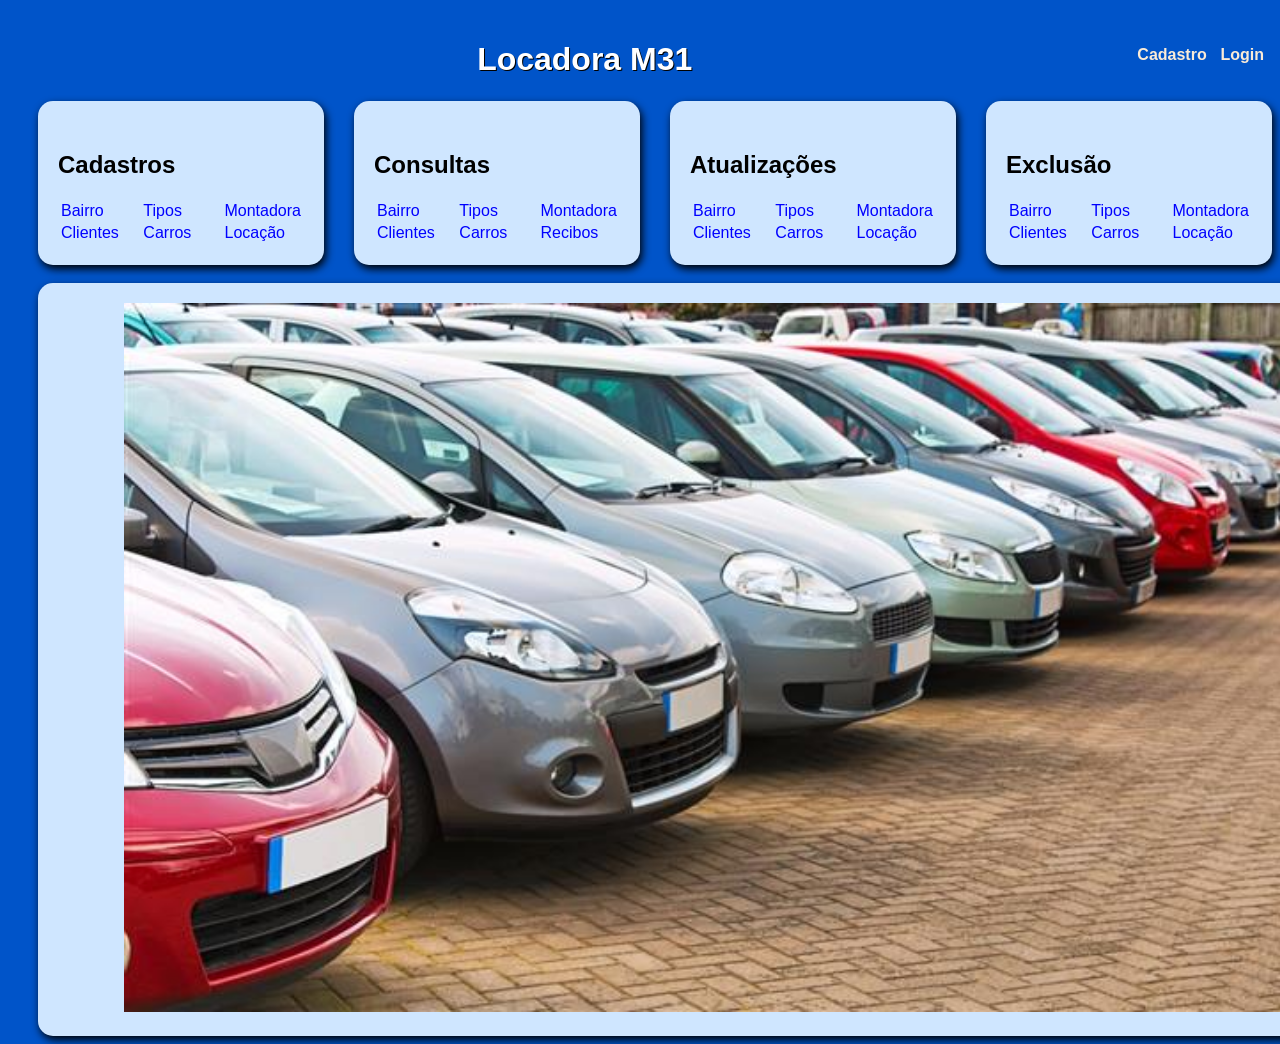
<file: locadora_m31/index2.html>
<!DOCTYPE html>
<html>
<head>
	<meta charset="utf-8">
	<meta http-equiv="X-UA-Compatible" content="IE=edge">
	<title>Projeto PHP</title>
	<link rel="stylesheet" type="text/css" href="estilos/geral.css">
</head>
<body>
<table>
	<tr><th width="50%"><h1>Locadora M31</h1></th>
		<th width="1%"><a class="cadastro" href="/locadora_m31/formularios/projeto_login.html">Cadastro</a></th>
		<th width="1%"><a class="cadastro" href="/locadora_m31/home.php">Login</a></th></tr></table>
<div class="flex-container">
<div id="box" class="barra">
<nav>
	<h2>Cadastros</h2>
	<table>
	<tr>
		<td width="35%"><a class="itens" href="formularios/cad_bairro.php"><div>Bairro</div></a></td>
		<td width="35%"><a class="itens" href="formularios/cad_tipo.php"><div>Tipos</div></a></td>
		<td width="35%"><a class="itens" href="formularios/cad_montadora.php"><div>Montadora</div></a></td>
	</tr>
	<tr>
		<td width="35%"><a class="itens" href="formularios/cad_cliente.php"><div>Clientes</div></a></td>
		<td width="35%"><a class="itens" href="formularios/cad_carro.php"><div>Carros</div></a></td>
		<td width="35%"><a class="itens" href="formularios/cad_locacao.php"><div>Locação</div></a></td>
	</tr>
	</table>
</nav>
</div>
<div id="box" class="barra">
<nav>
	<h2>Consultas</h2>
	<table>
	<tr>
		<td width="35%"><a class="itens" href="consultas/con_media_bairro.php"><div>Bairro</div></a></td>
		<td width="35%"><a class="itens" href="consultas/con_total_tipo.php"><div>Tipos</div></a></td>
		<td width="35%"><a class="itens" href="consultas/con_montadora_tipo.php"><div>Montadora</div></a></td>
	</tr>
	<tr>
		<td width="35%"><a class="itens" href="consultas/con_cliente.php"><div>Clientes</div></a></td>
		<td width="35%"><a class="itens" href="consultas/con_carros.php"><div>Carros</div></a></td>
		<td width="35%"><a class="itens" href="consultas/con_reimprimir_recibo.php"><div>Recibos</div></a></td>
	</tr>
	</table>
</nav>
</div>
<div id="box" class="barra">
<nav>
	<h2>Atualizações</h2>
	<table>
	<tr>
		<td width="35%"><a class="itens" href="formularios/up_bairro.php"><div>Bairro</div></a></td>
		<td width="35%"><a class="itens" href="formularios/up_tipo.php"><div>Tipos</div></a></td>
		<td width="35%"><a class="itens" href="formularios/up_montadora.php"><div>Montadora</div></a></td>
	</tr>
	<tr>
		<td width="35%"><a class="itens" href="formularios/up_cliente.php"><div>Clientes</div></a></td>
		<td width="35%"><a class="itens" href="formularios/up_carro.php"><div>Carros</div></a></td>
		<td width="35%"><a class="itens" href="formularios/up_locacao.php"><div>Locação</div></a></td>
	</tr>
	</table>
</nav>
</div>
<div id="box" class="barra">
<nav>
	<h2>Exclusão</h2>
	<table>
	<tr>
		<td width="35%"><a class="itens" href="formularios/del_bairro.php"><div>Bairro</div></a></td>
		<td width="35%"><a class="itens" href="formularios/del_tipo.php"><div>Tipos</div></a></td>
		<td width="35%"><a class="itens" href="formularios/del_montadora.php"><div>Montadora</div></a></td>
	</tr>
	<tr>
		<td width="35%"><a class="itens" href="formularios/del_cliente.php"><div>Clientes</div></a></td>
		<td width="35%"><a class="itens" href="formularios/del_carro.php"><div>Carros</div></a></td>
		<td width="35%"><a class="itens" href="formularios/del_locacao.php"><div>Locação</div></a></td>
	</tr>
	</table>
</nav>
</div>
</div>
<br><center>
<div id="imagem">
	<img src="/locadora_m31/assets/img1.jpg" width="90%";>
</div></center>
</body>
</html>
</file>
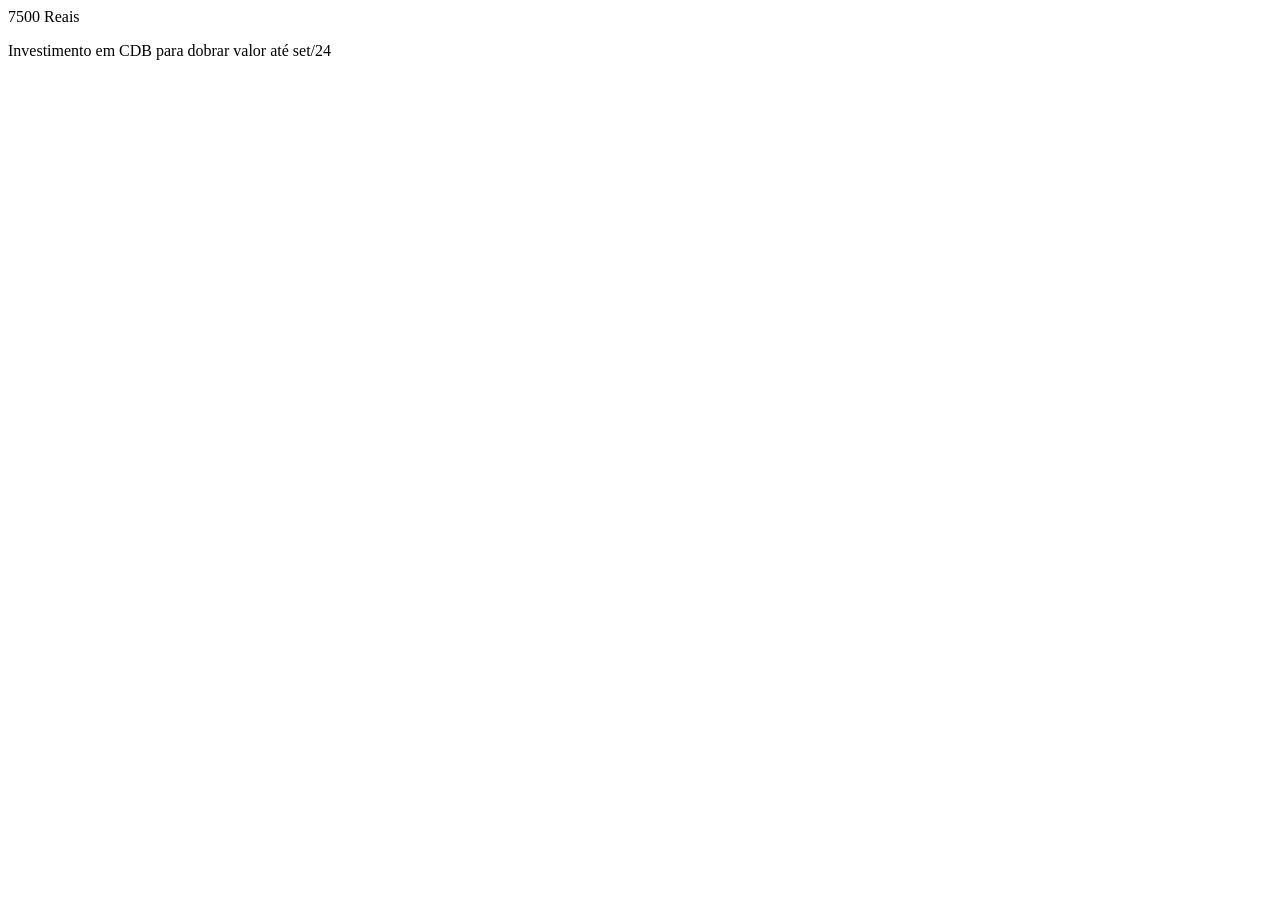
<file: locadora_m31/scripts/03_calc_02_js.html>
<html>
<head>
	<meta charset="utf-8">
	<script>
		var aporte= 5000;
		var deposito= 250;
		var montante=aporte+deposito*10
		document.write(montante+' Reais');
	</script>
</head>
<body>
	<p>Investimento em CDB para dobrar valor até set/24<p>
</body>
</html>
</file>
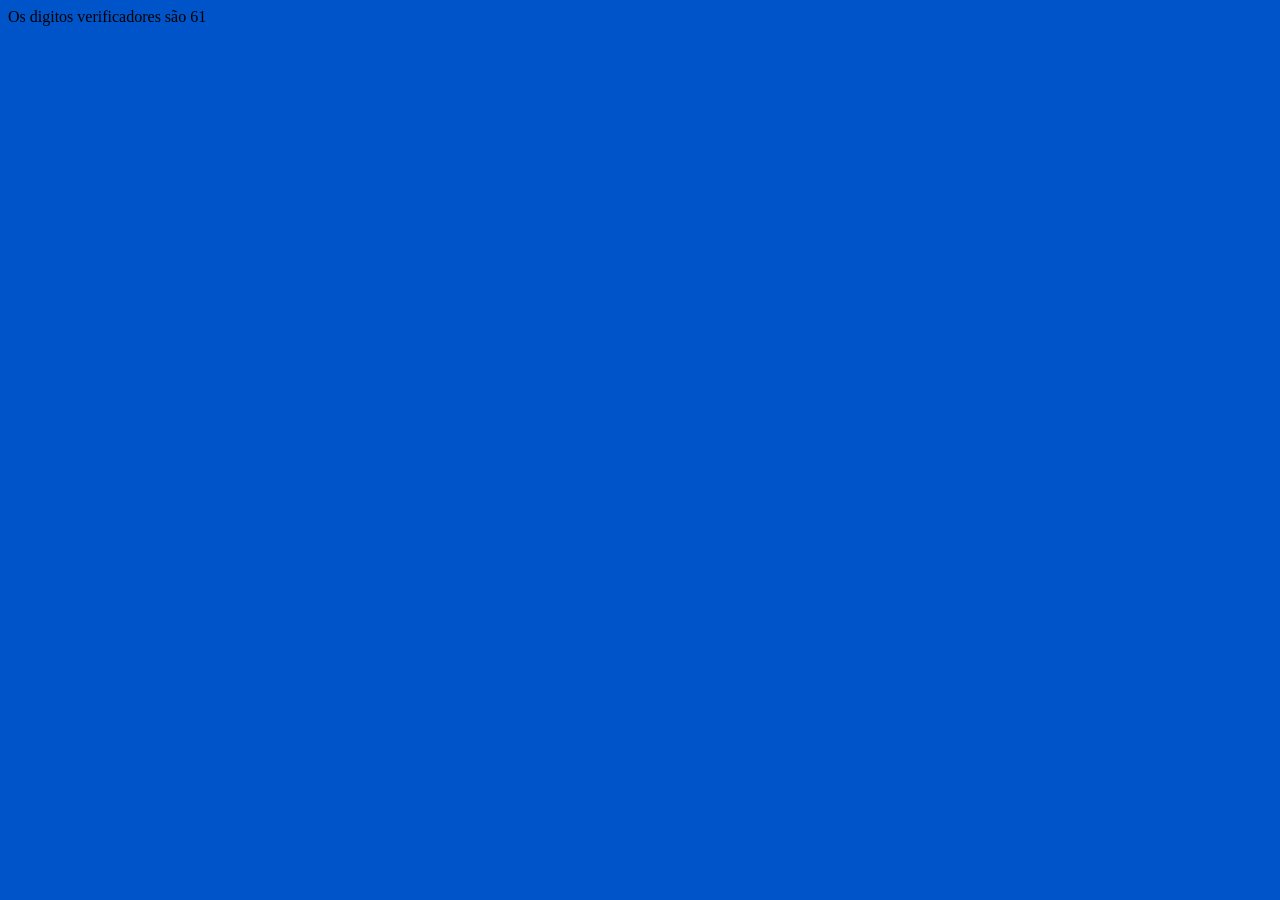
<file: locadora_m31/scripts/validacao_cpf.html>
<!DOCTYPE html>
<html lang="pt-br">
<head>
    <meta charset="UTF-8">
    <meta http-equiv="X-UA-Compatible" content="IE=edge">
    <meta name="viewport" content="width=device-width, initial-scale=1.0">
    <title>Validação CPF</title>
    <link rel="stylesheet" type="text/css" href="../estilos/geral.css">
    <script type="text/javascript">
        var vet_cpf=[0,5,3,4,5,7,3,9,1,0,0];
        var soma=0,dig_01=0,dig_02=0,j=0;
        vet_cpf.reverse();
        for(var i=0;i<vet_cpf.length;i++){
            vet_cpf[i]=vet_cpf[i]*i;
            soma+=vet_cpf[i];
        }
        dig_01=(soma*10)%11;
        if(dig_01==10||dig_01==11){
            dig_01=0;
        }
        vet_cpf=[0,5,3,4,5,7,3,9,1,0,0];
        vet_cpf[9]=dig_01;
        //segundo digito verificador
        soma=dig_01*11;
        vet_cpf.reverse();
        for(var i=1;i<vet_cpf.length; i++){
            vet_cpf[j]=vet_cpf[j]*i;
            soma+=vet_cpf[j];
            dig_02=(soma*10)%11;
            j++
        }
        document.write("Os digitos verificadores são "+dig_01+dig_02);

    </script>
</head>
<body>
    
</body>
</html>
</file>
<file: locadora_m31/estilos/geral.css>
/*Itens gerais*/
*{
	margin:100; /*resetar margens do navegador*/
	padding:100; /*resetar espaços */
}
body{
	background-color:#0054c9;
}
h1{
	margin-left:30px;
	font-family:"Arial Black", Gadget, sans-serif;
	color:rgb(255, 255, 255);
	margin-top:30px; /*margem do topo */
	margin-bottom:20px; /*margem da base */
	text-shadow:1px 1px black;
}
h2{
	margin-left:0 auto;
	font-family:"Arial Black", Gadget, sans-serif;
	color:black;
	margin-top:30px; /*margem do topo */
	margin-bottom:20px; /*margem da base */
}
h3{
	margin-left:0 auto;
	font-family:"Arial Black", Gadget, sans-serif;
	color:rgb(0, 0, 0);
	margin-top:0 auto; /*margem do topo */
	margin-bottom:0 auto; /*margem da base */
}
p{
	font-family:Arial,Helvetica, sans-serif;
	color:#808080;
	margin-top:20px;
	line-height:20px; /*espaçamento entre as linha */
	text-indent:30px; /*tabulação da primeira linha */
}

	/*Itens com id*/
.flex-container {
	display:flex;
}

	/*Itens por classe*/
#box { /*div id - sempre identificada pelo símbolo "#" */
	width:500px;
	height:0 auto;
	margin-left:30px;
	padding: 20px 20px 20px;/*margens internas do bloco - superior,direito, inferior e esquerdo 20 px */
	background-color:rgb(207, 230, 255); 
	border-radius:15px; /*arrendondamento das bordas do box */
	box-shadow:2px 4px 8px black; /*sombra do box - tamanho, deslocamento, enevoamento e cor */
}
#imagem {
	height:0 auto;
	width:1320px;
	align-content:center;
	margin-left:30px;
	padding:20px 20px 20px 20px; 
	background-color:rgb(207, 230, 255);
	border-radius:15px;
	box-shadow: 2px 4px 8px black;
}

	/*Itens por tabelas*/
/*tr:nth-child(odd){
	background-color:#dddddd;
}

	/*Hiperlinks*/
a{
	font-family:Arial,Helvetica, sans-serif;
	text-decoration:none;
	color:rgb(183, 183, 255);
	
}
a:visited{
	color:grey;
}
a:hover{
	color:rgba(255, 0, 0, 0.929);
}

/*itens por classe*/
.cadastro{
	color: antiquewhite;
}
.itens{
	color: blue;
}
</file>
